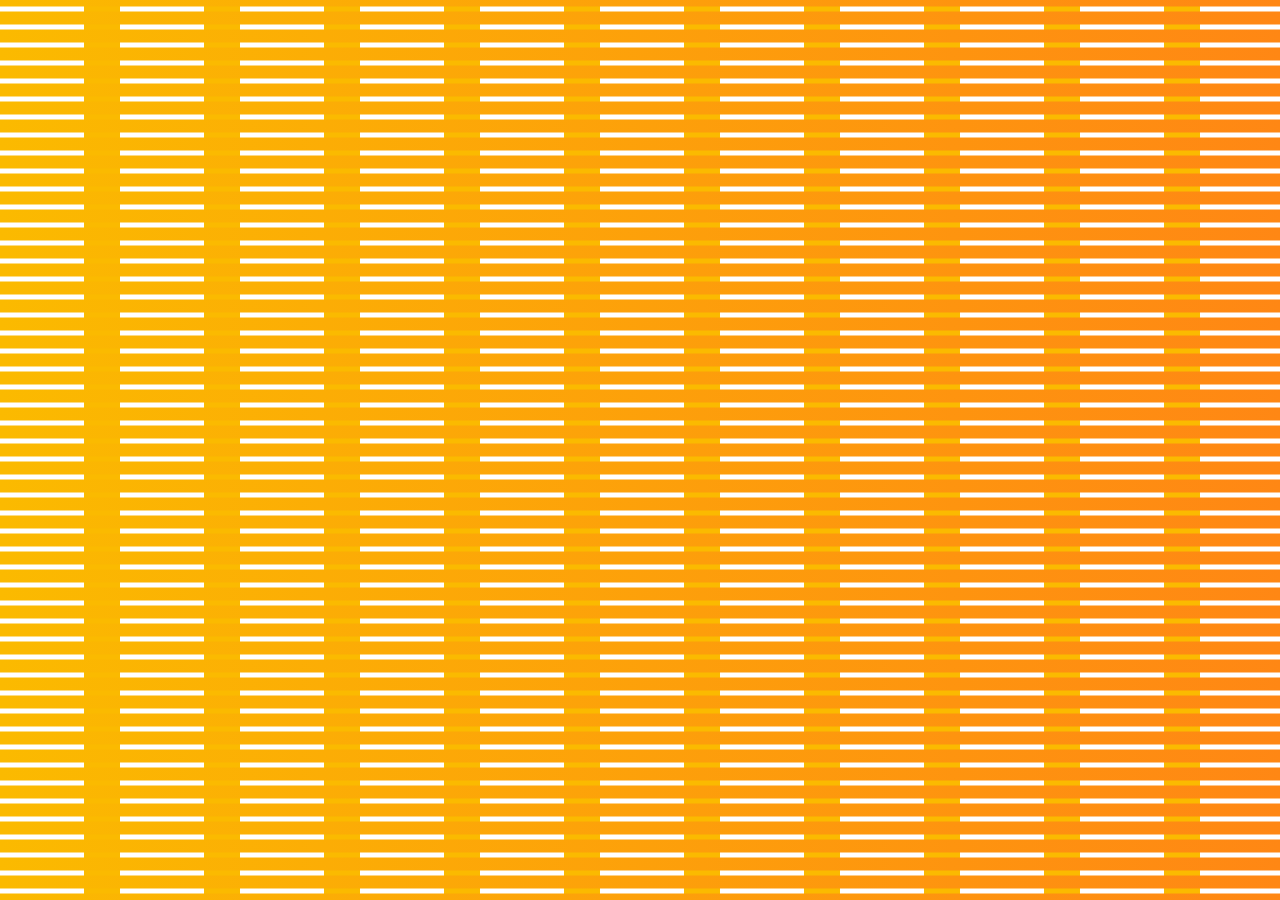
<file: index.html>
<!DOCTYPE html>
<html lang="en">
  <head>
    <meta charset="UTF-8" />
    <meta name="viewport" content="width=device-width, initial-scale=1.0" />
    <title>Endless</title>
    <meta name="google" content="notranslate" />
    <link rel="shortcut icon" href="assets/favicon.webp" type="image/x-icon" />
    <link rel="stylesheet" href="style.css" />
  </head>
  <body>
    <aside class="row"></aside>
    <aside class="row"></aside>
    <aside class="row"></aside>
    <aside class="row"></aside>
    <aside class="row"></aside>
    <aside class="row"></aside>
    <aside class="row"></aside>
    <aside class="row"></aside>
    <aside class="row"></aside>
    <aside class="row"></aside>
    <aside class="row"></aside>
    <aside class="row"></aside>
    <aside class="row"></aside>
    <aside class="row"></aside>
    <aside class="row"></aside>
    <aside class="row"></aside>
    <aside class="row"></aside>
    <aside class="row"></aside>
    <aside class="row"></aside>
    <aside class="row"></aside>
    <aside class="row"></aside>
    <aside class="row"></aside>
    <aside class="row"></aside>
    <aside class="row"></aside>
    <aside class="row"></aside>
    <aside class="row"></aside>
    <aside class="row"></aside>
    <aside class="row"></aside>
    <aside class="row"></aside>
    <aside class="row"></aside>
    <aside class="row"></aside>
    <aside class="row"></aside>
    <aside class="row"></aside>
    <aside class="row"></aside>
    <aside class="row"></aside>
    <aside class="row"></aside>
    <aside class="row"></aside>
    <aside class="row"></aside>
    <aside class="row"></aside>
    <aside class="row"></aside>
    <aside class="row"></aside>
    <aside class="row"></aside>
    <aside class="row"></aside>
    <aside class="row"></aside>
    <aside class="row"></aside>
    <aside class="row"></aside>
    <aside class="row"></aside>
    <aside class="row"></aside>
    <aside class="row"></aside>
    <aside class="row"></aside>
  </body>
</html>
</file>
<file: style.css>
*,
*::after,
*::before {
  box-sizing: border-box;
  margin: 0;
  padding: 0;
  font-family: sans-serif, system-ui, -apple-system, BlinkMacSystemFont,
    'Segoe UI', Roboto, Oxygen, Ubuntu, Cantarell, 'Open Sans', 'Helvetica Neue';
}

a {
  -webkit-tap-highlight-color: transparent;
}

html {
  scroll-behavior: smooth;
  scrollbar-width: thin;
  scrollbar-color: transparent transparent;
}

body {
  height: 100vh;
  width: 100%;
  display: flex;
  flex-direction: column;
  overflow: hidden;
}

.row {
  position: relative;
  height: 10vh;
  width: 100%;
  background-color: red;
  --color: linear-gradient(90deg, #fbba00, #ff8714);
  background: linear-gradient(90deg, #fbba00, #ff8714);

  &::before {
    content: '';
    position: absolute;
    top: 50%;
    transform: translateY(-50%);
    width: 100%;
    height: 5px;
    background-image: linear-gradient(to right, #fff 70%, #fbba00 70%);
    background-size: 120px;
    animation: moveline 0.5s infinite;
  }

  &:nth-child(even) {
    --end: 120px;
  }
  &:nth-child(odd) {
    --end: -120px;
  }
}

@keyframes moveline {
  0% {
    background-position: 0;
  }
  100% {
    background-position: var(--end);
  }
}
</file>
